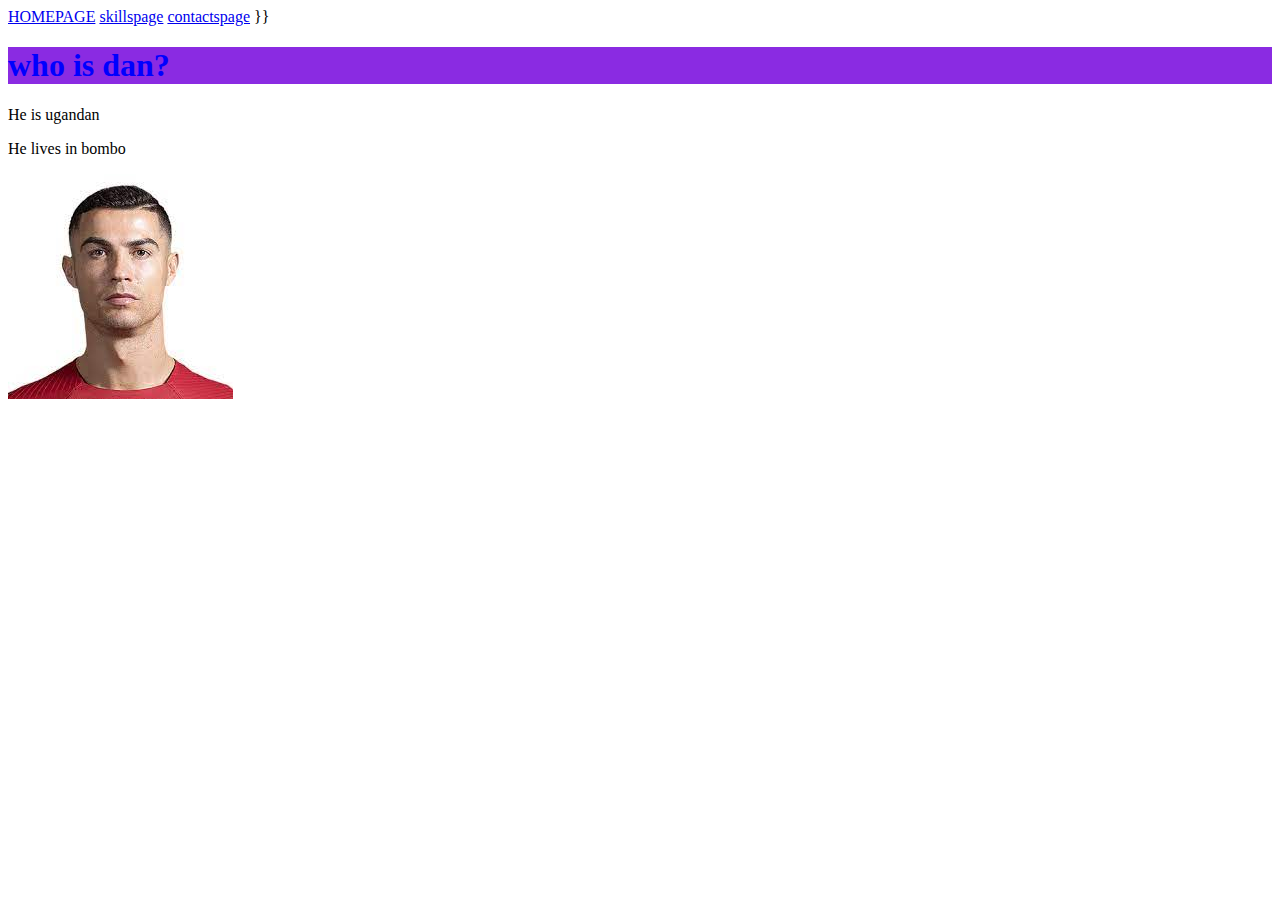
<file: index.html>
<!DOCTYPE html>
<html lang="en">
<head>
    <meta charset="UTF-8">
    <meta name="viewport" content="width=device-width, initial-scale=1.0">
    <title>HOMEPAGE</title>
    <a href="index.html">HOMEPAGE</a>
    <a href="skills.html">skillspage</a>
    <a href="contacts.html">contactspage</a> }}
</head>
<body>
    <!--this is inline css-->
    <h1 style="color:blue ;background-color: blueviolet;">who is dan?</h1>
    <p>He is ugandan</p>
    <p>He lives in bombo</p>
    <img src="dg.jpg" alt="this is afric image">
</body>
</html
</file>
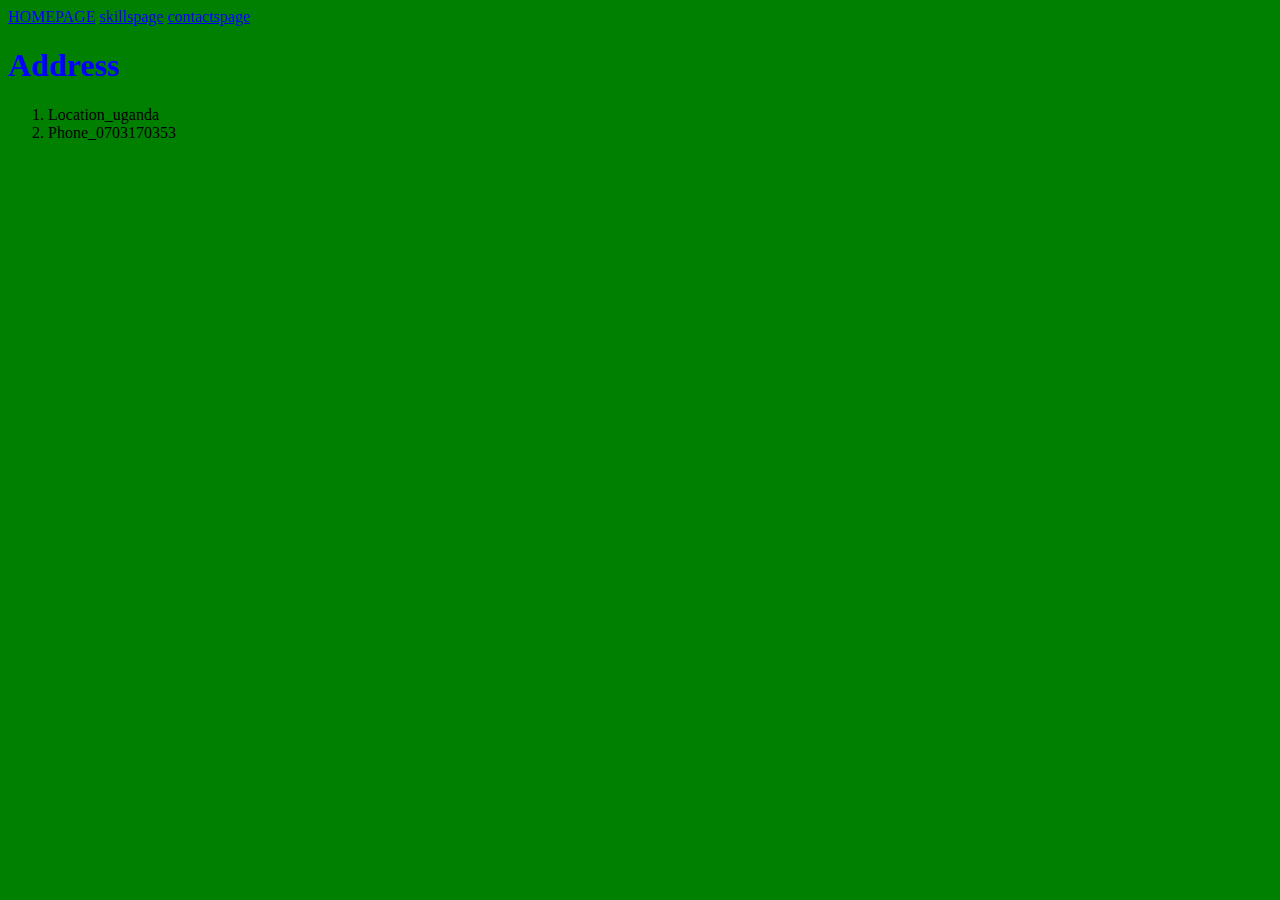
<file: contacts.html>
<!DOCTYPE html>
<html lang="en">
<head>
    <meta charset="UTF-8">
    <meta name="viewport" content="width=device-width, initial-scale=1.0">
    <title>contacts</title>
    <a href="index.html">HOMEPAGE</a>
    <a href="skills.html">skillspage</a>
    <a href="contacts.html">contactspage</a>
    <style>
        body{
            background-color: green;
        }
        h1{
            color: blue;
        }
        p{
            font-size: 30px;
        }
    </style>
</head>
<body>
    <h1>Address</h1>
<ol>
    <li>Location_uganda</li>
    <li>Phone_0703170353</li>
</ol>
</body>
</html>
</file>
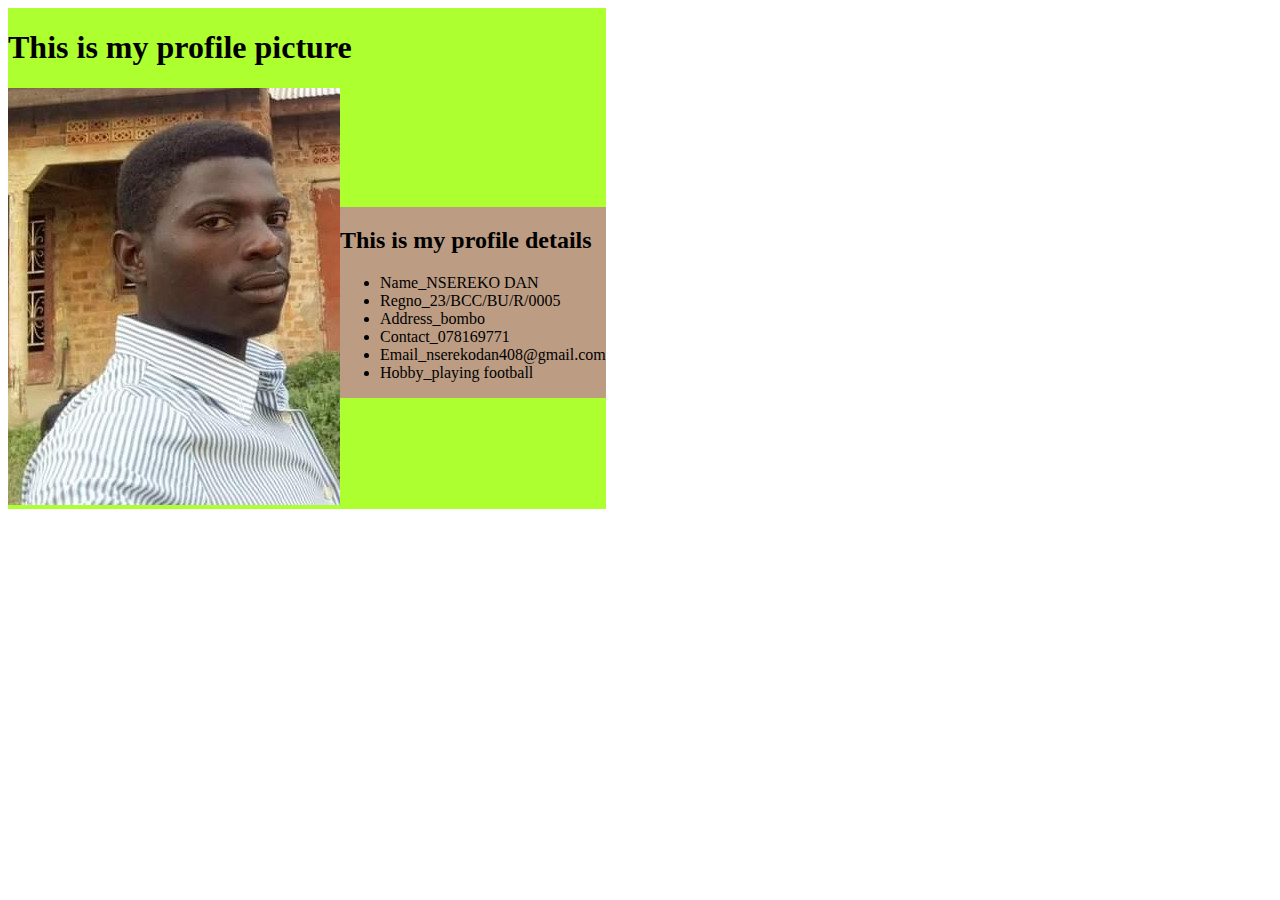
<file: dan.html>
<!DOCTYPE html>
<html lang="en">
<head>
    <meta charset="UTF-8">
    <meta name="viewport" content="width=device-width, initial-scale=1.0">
    <title>MY PROFILE</title>
    <style>
        .parentdiv{
            background-color: greenyellow;
            margin-top: auto;
            float: left;
        }
        .profilediv{
            background-color: rgba(192, 124, 160, 0.753);
            font-style: normal;
            float: right;
            margin-top: 20%;
        }
    </style>
</head>
<body>
    <div class="parentdiv">
<h1>This is my profile picture</h1>
<img src="dan.jpg" alt="this is afri photo">
<div class="profilediv">
    <h2> This is my profile details</h2>
    <p>
        <ul><li>Name_NSEREKO DAN</li>
        <li>Regno_23/BCC/BU/R/0005</li>
        <LI>Address_bombo</LI>
        <li>Contact_078169771</li>
       <li>Email_nserekodan408@gmail.com</li>
       <li>Hobby_playing football</li></ul>
    </p>
</div>
    </div>
</body>
</html>
</file>
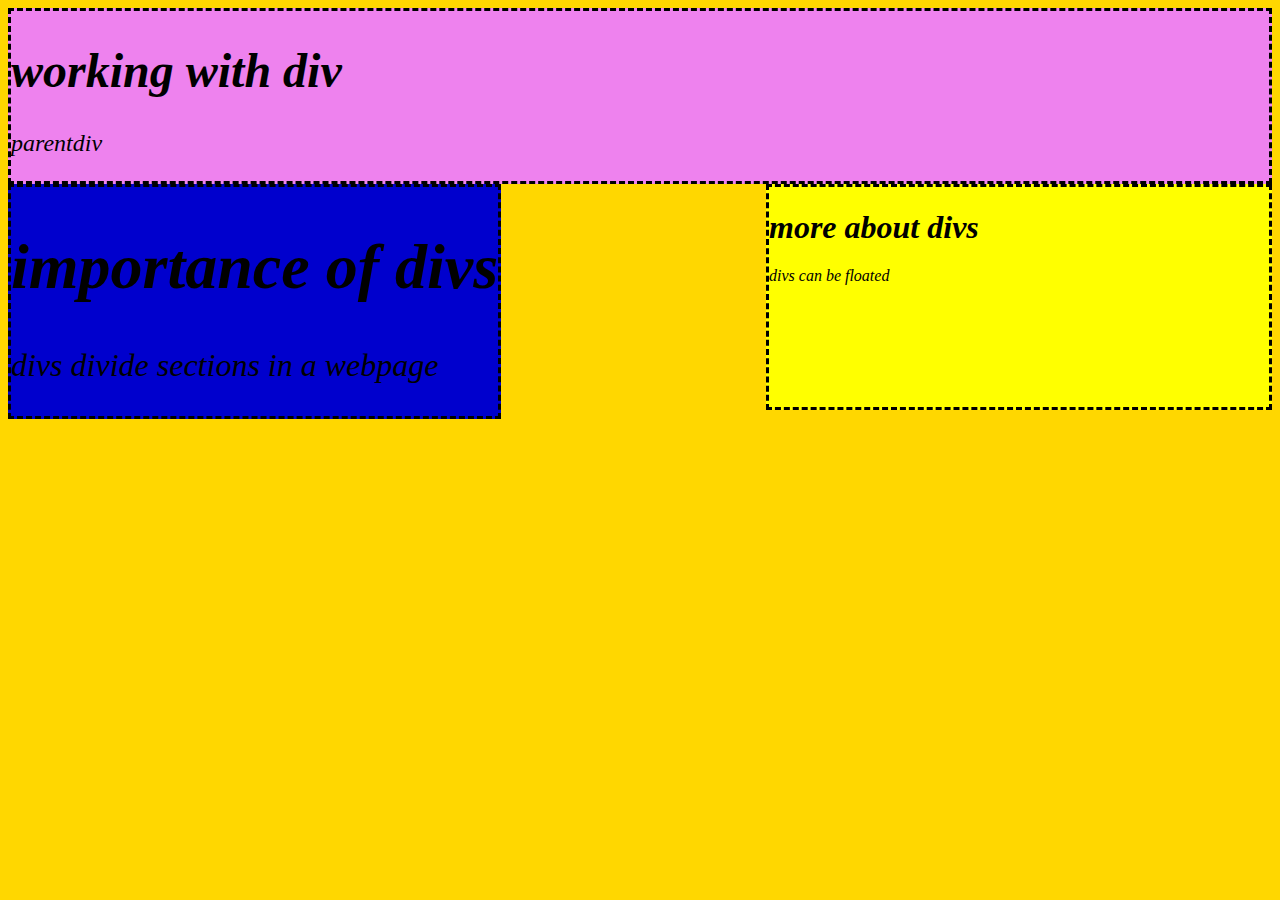
<file: div.html>
<!DOCTYPE html>
<html lang="en">
<head>
    <meta charset="UTF-8">
    <meta name="viewport" content="width=device-width, initial-scale=1.0">
    <title>working wiz divs</title>
    <style>
        body{
            background-color: gold;
        }

        .parentdiv{
            background-color: violet;
            font-size: x-large;
            font-style: italic;
            border: dashed;
        }
        .childone{
            background-color: mediumblue;
            font-size: xx-large;
            font-style: oblique;
            float: left;
            border: dashed;
        }
        .childtwo{
            background-color:yellow ;
            font-style: oblique;
            float: right;
            border: dashed;
            height: 220px;
            width: 500px;
        }
    </style>
</head>
<body>
    <div>
        <!--this is parentdiv-->
        <div>
            <div class="parentdiv">
              <h1>working with div</h1>
              <p>parentdiv</p>
            </div>
        </div>
        <div>
            <!--this is nested divone-->
            <div class="childone">
             <h1>importance of divs</h1>
             <p>divs divide sections in a webpage</p>
            </div>
        </div>
        <div>
            <!--this is nested divtwo-->
            <div class="childtwo">
                <h1>more about divs</h1>
                <p>divs can be floated</p>
            </div>
        </div>
    </div>
</body>
</html>
</file>
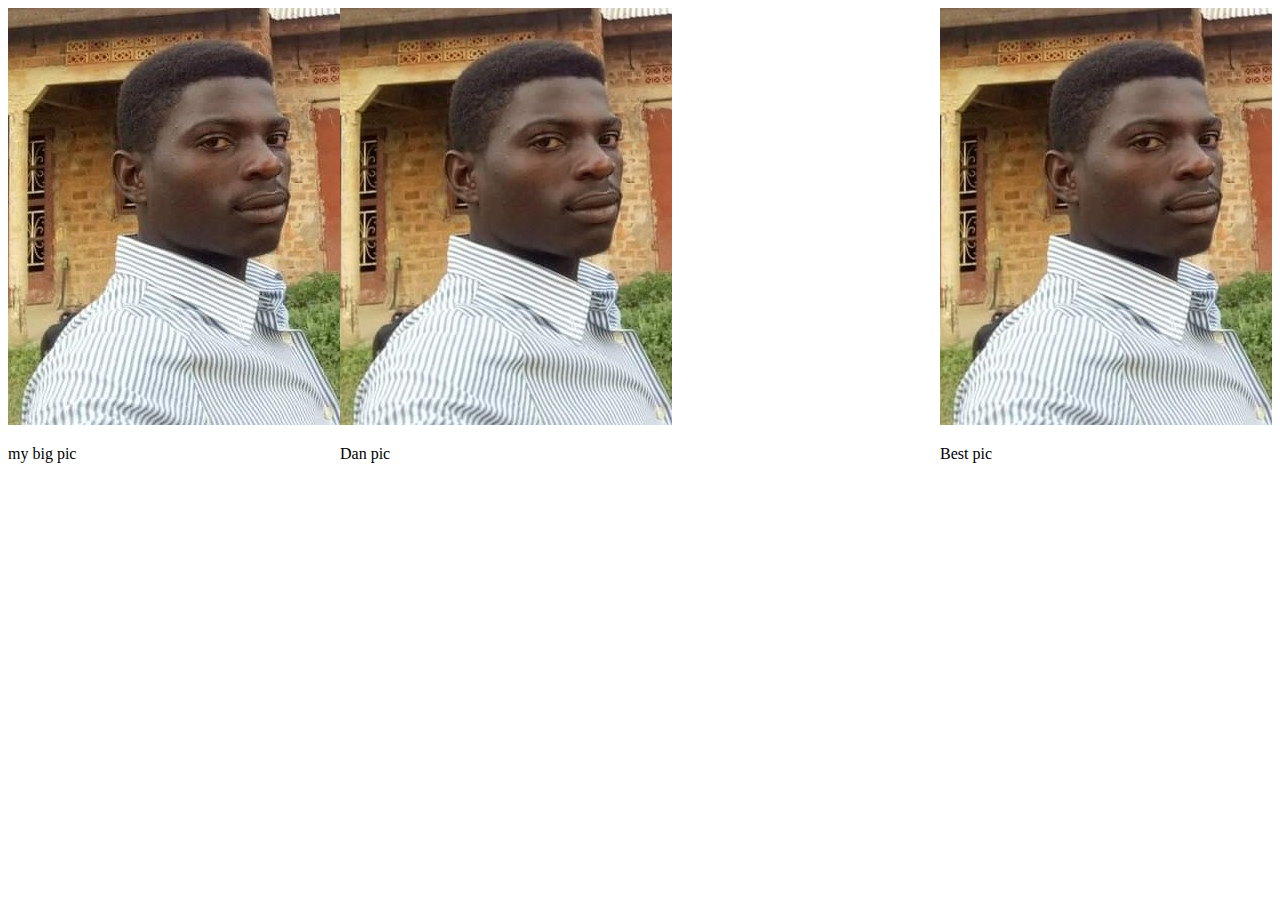
<file: samplegallery.html>
<!DOCTYPE html>
<html lang="en">
<head>
  <meta charset="UTF-8">
  <meta name="viewport" content="width=device-width, initial-scale=1.0">
  <title>samplegallery</title>
  <style>
    .maindiv{
      float: left;
    }
    .subdiv1{
      float: left;

    }
    .subdiv2{
      float: right;
    }
  </style>
</head>
<body>
  <div>
    <!--this is maindiv-->
    <div class="maindiv">
      <img src="dan.jpg" alt="afri photo">
      <div class="caption">
        <p>my big pic</p>
      </div>
    </div>
    <!--this is subdiv1-->
    <div class="subdiv1">
      <img src="dan.jpg" alt="afri photo">
      <div class="caption">
        <p>Dan pic</p>
      </div>
    </div>
    <!--this is subdiv2-->
    <div class="subdiv2">
      <img src="dan.jpg" alt="afri photo">
      <div class="caption">
        <p>Best pic</p>
      </div>
    </div>
  </div>
</body>
</html>
</file>
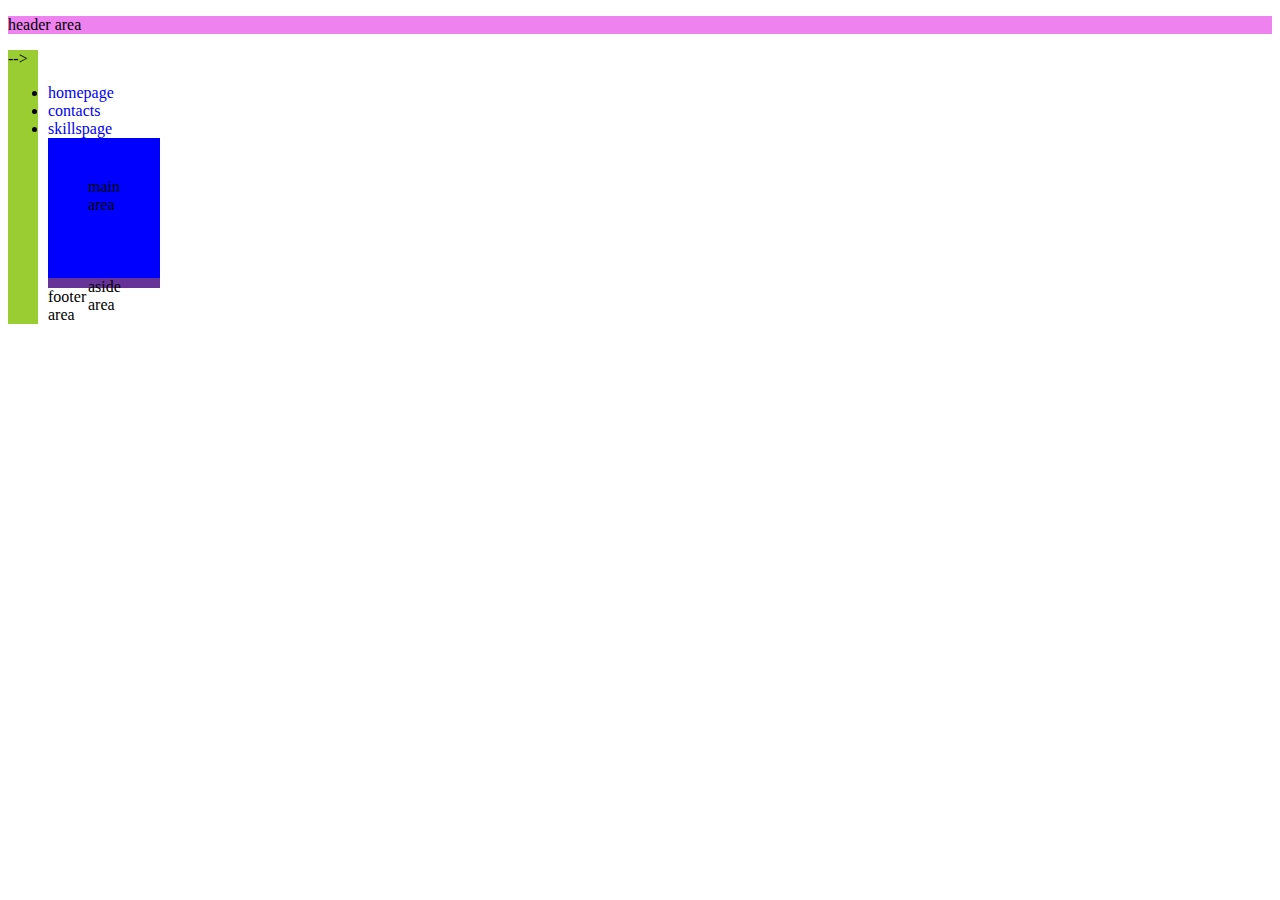
<file: semantics.html>
<!DOCTYPE html>
<html lang="en">
<head>
    <meta charset="UTF-8">
    <meta name="viewport" content="width=device-width, initial-scale=1.0">
    <title>semantics</title>
    <link rel="stylesheet" href="semantics.css">
</head>
<body>
      
    <!--header area of the page-->
    <header class="h1">
        <p>header area
        </p>
    </header>

<!--navigative area of the page-->
<nav>
-->
    <ul>
        <li><a href="index.html">homepage</a></li>
         <li><a href="contacts.html">contacts</a></li>
         <li><a href="skills.html">skillspage</a></li>
<!--this is main area-->
<main>
    main area
</main>
<!--this is aside area-->
<aside>
    <p>aside area</p>
</aside>
<!--this is a footer area-->
<footer>
    footer area
</footer>
</body>
</html>
</file>
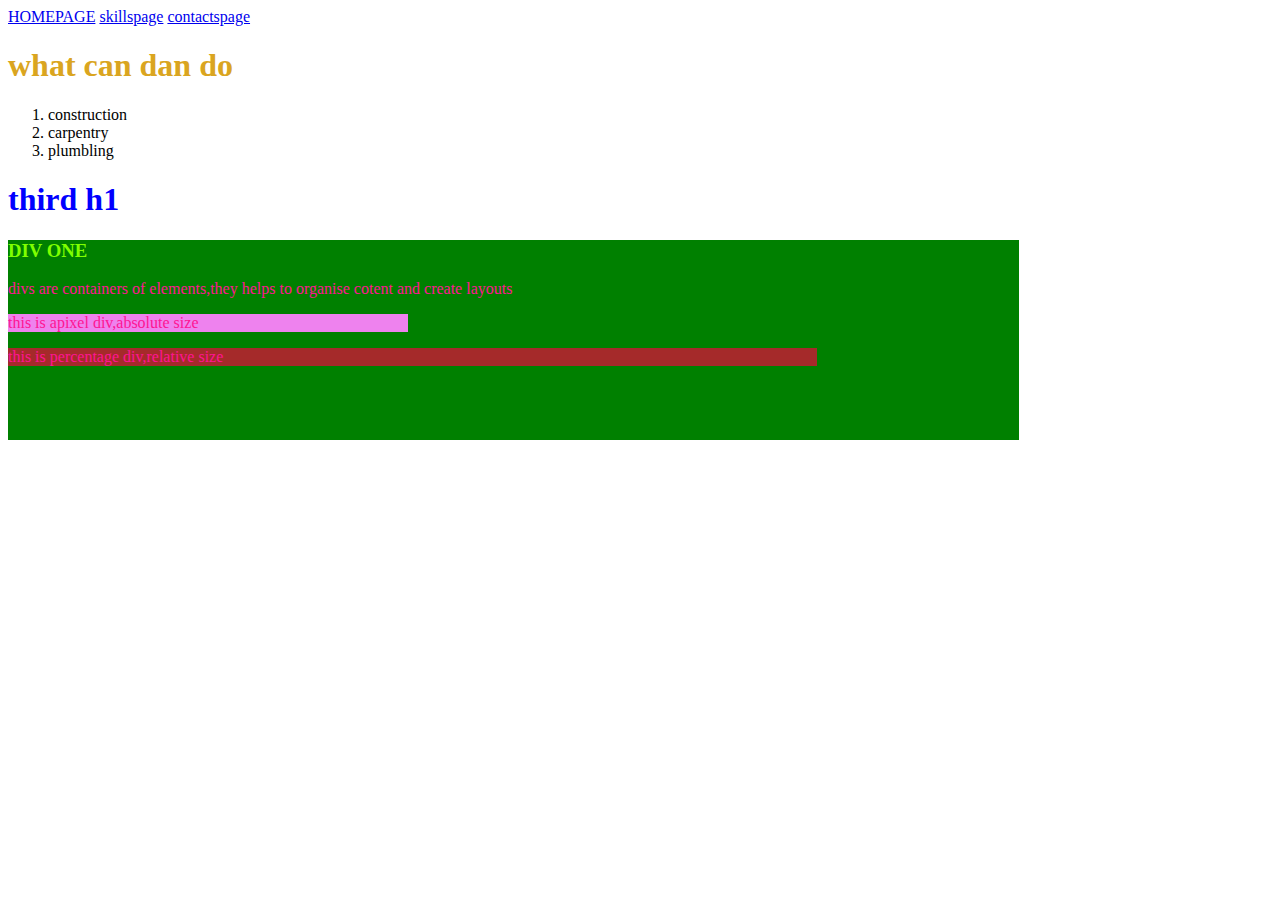
<file: skills.html>
<!DOCTYPE html>
<html lang="en">
<head>
    <meta charset="UTF-8">
    <meta name="viewport" content="width=device-width, initial-scale=1.0">
    <title>skillspage</title>
    <!--this is an internal css-->
    <style>p{color: deeppink;}
    h1{color: goldenrod;}</style>
</head>
<a href="index.html">HOMEPAGE</a>
<a href="skills.html">skillspage</a>
<a href="contacts.html">contactspage</a>
<body>
  <h1>what can dan do</h1>
  <ol><li>construction</li>
  <li>carpentry</li>
 <li>plumbling</li></ol>
 <h1 style="color:blue ;">third h1</h1> 
 <!--This is a sample div--> 
 <div style="background-color: green;color:yellow ;width: 80%;height: 200px;">
<h3 style="color: chartreuse;">DIV ONE</h3>
<p>divs are containers of elements,they helps to organise cotent 
    and create layouts</p>
<div style="background-color: violet;width: 400px;">
    <p>this is apixel div,absolute size </p>
</div>
<div style="background-color: brown;width: 80%;">
    <p>this is percentage div,relative size </p>
</div>
</div>  
</body>
</html>
</file>
<file: semantics.css>
header{
    background-color: violet;
}

nav{
    background-color:yellowgreen ;
    width: 30px;
    height:auto;

}

main{
    background-color: blue;
    width: 32px;
    height: 60px;
    padding: 40px;
    float: left;
}

aside{
    background-color: rebeccapurple;
    width: 32px;
    height: 70px;
    padding: 40px;
}

footer{
    background-color: burlywood;
}
nav ul li a{
    text-decoration: none;
    list-style-type: none;
    
}
</file>
